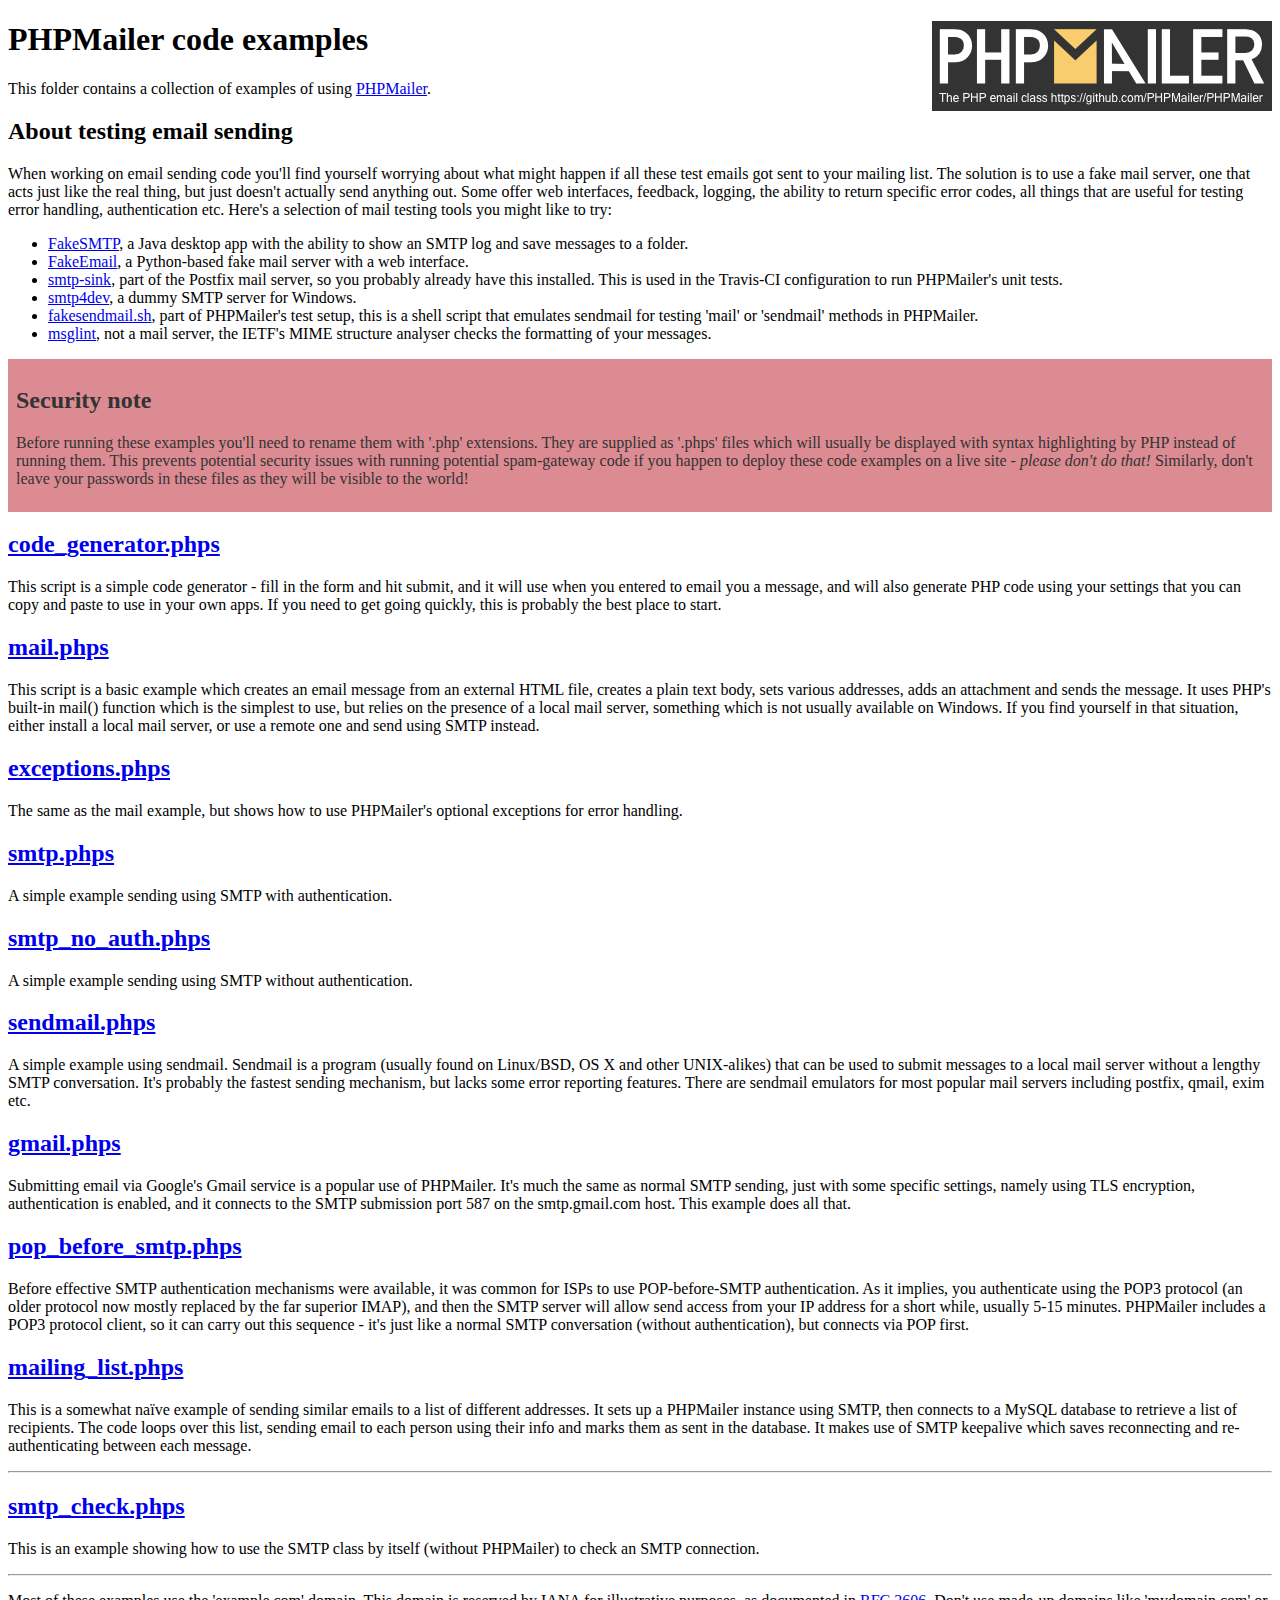
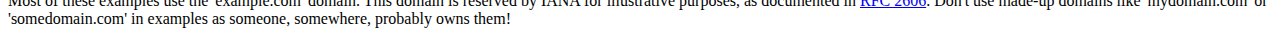
<file: PHPMailer-5.2-stable/examples/index.html>
<!DOCTYPE html>
<html>
<head>
	<meta charset="UTF-8">
	<title>PHPMailer Examples</title>
</head>
<body>
<h1>PHPMailer code examples<a href="https://github.com/PHPMailer/PHPMailer"><img src="images/phpmailer.png" style="float:right; border:0;" alt="PHPMailer logo"></a></h1>
<p>This folder contains a collection of examples of using <a href="https://github.com/PHPMailer/PHPMailer">PHPMailer</a>.</p>
<h2>About testing email sending</h2>
<p>When working on email sending code you'll find yourself worrying about what might happen if all these test emails got sent to your mailing list. The solution is to use a fake mail server, one that acts just like the real thing, but just doesn't actually send anything out. Some offer web interfaces, feedback, logging, the ability to return specific error codes, all things that are useful for testing error handling, authentication etc. Here's a selection of mail testing tools you might like to try:</p>
<ul>
  <li><a href="https://github.com/Nilhcem/FakeSMTP">FakeSMTP</a>, a Java desktop app with the ability to show an SMTP log and save messages to a folder. </li>
  <li><a href="https://github.com/isotoma/FakeEmail">FakeEmail</a>, a Python-based fake mail server with a web interface.</li>
  <li><a href="http://www.postfix.org/smtp-sink.1.html">smtp-sink</a>, part of the Postfix mail server, so you probably already have this installed. This is used in the Travis-CI configuration to run PHPMailer's unit tests.</li>
  <li><a href="http://smtp4dev.codeplex.com">smtp4dev</a>, a dummy SMTP server for Windows.</li>
  <li><a href="https://github.com/PHPMailer/PHPMailer/blob/master/test/fakesendmail.sh">fakesendmail.sh</a>, part of PHPMailer's test setup, this is a shell script that emulates sendmail for testing 'mail' or 'sendmail' methods in PHPMailer.</li>
  <li><a href="http://tools.ietf.org/tools/msglint/">msglint</a>, not a mail server, the IETF's MIME structure analyser checks the formatting of your messages.</li>
</ul>
<div style="padding: 8px; color: #333333; background-color: #dc8b92">
<h2>Security note</h2>
<p>Before running these examples you'll need to rename them with '.php' extensions. They are supplied as '.phps' files which will usually be displayed with syntax highlighting by PHP instead of running them. This prevents potential security issues with running potential spam-gateway code if you happen to deploy these code examples on a live site - <em>please don't do that!</em> Similarly, don't leave your passwords in these files as they will be visible to the world!</p>
</div>
<h2><a href="code_generator.phps">code_generator.phps</a></h2>
<p>This script is a simple code generator - fill in the form and hit submit, and it will use when you entered to email you a message, and will also generate PHP code using your settings that you can copy and paste to use in your own apps. If you need to get going quickly, this is probably the best place to start.</p>
<h2><a href="mail.phps">mail.phps</a></h2>
<p>This script is a basic example which creates an email message from an external HTML file, creates a plain text body, sets various addresses, adds an attachment and sends the message. It uses PHP's built-in mail() function which is the simplest to use, but relies on the presence of a local mail server, something which is not usually available on Windows. If you find yourself in that situation, either install a local mail server, or use a remote one and send using SMTP instead.</p>
<h2><a href="exceptions.phps">exceptions.phps</a></h2>
<p>The same as the mail example, but shows how to use PHPMailer's optional exceptions for error handling.</p>
<h2><a href="smtp.phps">smtp.phps</a></h2>
<p>A simple example sending using SMTP with authentication.</p>
<h2><a href="smtp_no_auth.phps">smtp_no_auth.phps</a></h2>
<p>A simple example sending using SMTP without authentication.</p>
<h2><a href="sendmail.phps">sendmail.phps</a></h2>
<p>A simple example using sendmail. Sendmail is a program (usually found on Linux/BSD, OS X and other UNIX-alikes) that can be used to submit messages to a local mail server without a lengthy SMTP conversation. It's probably the fastest sending mechanism, but lacks some error reporting features. There are sendmail emulators for most popular mail servers including postfix, qmail, exim etc.</p>
<h2><a href="gmail.phps">gmail.phps</a></h2>
<p>Submitting email via Google's Gmail service is a popular use of PHPMailer. It's much the same as normal SMTP sending, just with some specific settings, namely using TLS encryption, authentication is enabled, and it connects to the SMTP submission port 587 on the smtp.gmail.com host. This example does all that.</p>
<h2><a href="pop_before_smtp.phps">pop_before_smtp.phps</a></h2>
<p>Before effective SMTP authentication mechanisms were available, it was common for ISPs to use POP-before-SMTP authentication. As it implies, you authenticate using the POP3 protocol (an older protocol now mostly replaced by the far superior IMAP), and then the SMTP server will allow send access from your IP address for a short while, usually 5-15 minutes. PHPMailer includes a POP3 protocol client, so it can carry out this sequence - it's just like a normal SMTP conversation (without authentication), but connects via POP first.</p>
<h2><a href="mailing_list.phps">mailing_list.phps</a></h2>
<p>This is a somewhat naïve example of sending similar emails to a list of different addresses. It sets up a PHPMailer instance using SMTP, then connects to a MySQL database to retrieve a list of recipients. The code loops over this list, sending email to each person using their info and marks them as sent in the database. It makes use of SMTP keepalive which saves reconnecting and re-authenticating between each message.</p>
<hr>
<h2><a href="smtp_check.phps">smtp_check.phps</a></h2>
<p>This is an example showing how to use the SMTP class by itself (without PHPMailer) to check an SMTP connection.</p>
<hr>
<p>Most of these examples use the 'example.com' domain. This domain is reserved by IANA for illustrative purposes, as documented in <a href="http://tools.ietf.org/html/rfc2606">RFC 2606</a>. Don't use made-up domains like 'mydomain.com' or 'somedomain.com' in examples as someone, somewhere, probably owns them!</p>
</body>
</html>
</file>
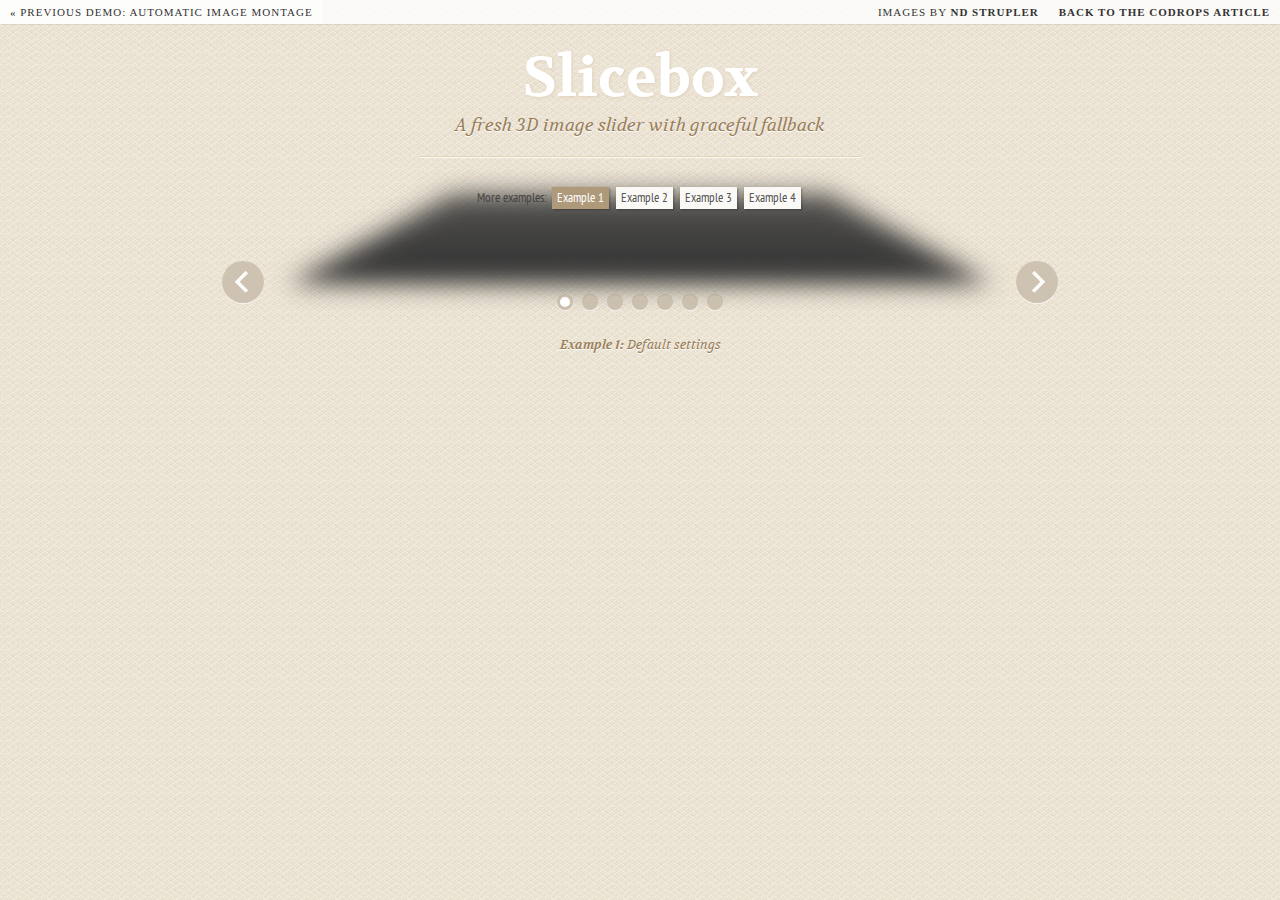
<file: Slicebox/Slicebox/index.html>
<!DOCTYPE html>
<html lang="en">
    <head>
        <title>Slicebox - 3D Image Slider</title>
		<meta charset="UTF-8" />
		<meta http-equiv="X-UA-Compatible" content="IE=edge,chrome=1"> 
		<meta name="viewport" content="width=device-width, initial-scale=1.0"> 
        <meta name="description" content="Slicebox - 3D Image Slider with Fallback" />
        <meta name="keywords" content="jquery, css3, 3d, webkit, fallback, slider, css3, 3d transforms, slices, rotate, box, automatic" />
		<meta name="author" content="Pedro Botelho for Codrops" />
		<link rel="shortcut icon" href="../favicon.ico"> 
        <link rel="stylesheet" type="text/css" href="css/demo.css" />
		<link rel="stylesheet" type="text/css" href="css/slicebox.css" />
		<link rel="stylesheet" type="text/css" href="css/custom.css" />
		<script type="text/javascript" src="js/modernizr.custom.46884.js"></script>
	</head>
	<body>
		<div class="container">

			<div class="codrops-top clearfix">
				<a href="http://tympanus.net/Development/AutomaticImageMontage/"><span>&laquo; Previous Demo: </span>Automatic Image Montage</a>
				<span class="right">
					<a target="_blank" href="http://www.flickr.com/photos/strupler/">Images by <strong>ND Strupler</strong></a>
					<a href="http://tympanus.net/codrops/?p=5657"><strong>Back to the Codrops Article</strong></a>
				</span>
			</div>

			<h1>Slicebox <span>A fresh 3D image slider with graceful fallback</span></h1>
			
			<div class="more">
				<ul id="sb-examples">
					<li>More examples:</li>
					<li class="selected"><a href="index.html">Example 1</a></li>
					<li><a href="index2.html">Example 2</a></li>
					<li><a href="index3.html">Example 3</a></li>
					<li><a href="index4.html">Example 4</a></li>
				</ul>
			</div>

			<div class="wrapper">

				<ul id="sb-slider" class="sb-slider">
					<li>
						<a href="http://www.flickr.com/photos/strupler/2969141180" target="_blank"><img src="images/1.jpg" alt="image1"/></a>
						<div class="sb-description">
							<h3>Creative Lifesaver</h3>
						</div>
					</li>
					<li>
						<a href="http://www.flickr.com/photos/strupler/2968268187" target="_blank"><img src="images/2.jpg" alt="image2"/></a>
						<div class="sb-description">
							<h3>Honest Entertainer</h3>
						</div>
					</li>
					<li>
						<a href="http://www.flickr.com/photos/strupler/2968114825" target="_blank"><img src="images/3.jpg" alt="image1"/></a>
						<div class="sb-description">
							<h3>Brave Astronaut</h3>
						</div>
					</li>
					<li>
						<a href="http://www.flickr.com/photos/strupler/2968122059" target="_blank"><img src="images/4.jpg" alt="image1"/></a>
						<div class="sb-description">
							<h3>Affectionate Decision Maker</h3>
						</div>
					</li>
					<li>
						<a href="http://www.flickr.com/photos/strupler/2969119944" target="_blank"><img src="images/5.jpg" alt="image1"/></a>
						<div class="sb-description">
							<h3>Faithful Investor</h3>
						</div>
					</li>
					<li>
						<a href="http://www.flickr.com/photos/strupler/2968126177" target="_blank"><img src="images/6.jpg" alt="image1"/></a>
						<div class="sb-description">
							<h3>Groundbreaking Artist</h3>
						</div>
					</li>
					<li>
						<a href="http://www.flickr.com/photos/strupler/2968945158" target="_blank"><img src="images/7.jpg" alt="image1"/></a>
						<div class="sb-description">
							<h3>Selfless Philantropist</h3>
						</div>
					</li>
				</ul>

				<div id="shadow" class="shadow"></div>

				<div id="nav-arrows" class="nav-arrows">
					<a href="#">Next</a>
					<a href="#">Previous</a>
				</div>

				<div id="nav-dots" class="nav-dots">
					<span class="nav-dot-current"></span>
					<span></span>
					<span></span>
					<span></span>
					<span></span>
					<span></span>
					<span></span>
				</div>

			</div><!-- /wrapper -->

			<p class="info"><strong>Example 1:</strong> Default settings</p>

		</div>
		<script type="text/javascript" src="http://ajax.googleapis.com/ajax/libs/jquery/1.8.2/jquery.min.js"></script>
		<script type="text/javascript" src="js/jquery.slicebox.js"></script>
		<script type="text/javascript">
			$(function() {

				var Page = (function() {

					var $navArrows = $( '#nav-arrows' ).hide(),
						$navDots = $( '#nav-dots' ).hide(),
						$nav = $navDots.children( 'span' ),
						$shadow = $( '#shadow' ).hide(),
						slicebox = $( '#sb-slider' ).slicebox( {
							onReady : function() {

								$navArrows.show();
								$navDots.show();
								$shadow.show();

							},
							onBeforeChange : function( pos ) {

								$nav.removeClass( 'nav-dot-current' );
								$nav.eq( pos ).addClass( 'nav-dot-current' );

							}
						} ),
						
						init = function() {

							initEvents();
							
						},
						initEvents = function() {

							// add navigation events
							$navArrows.children( ':first' ).on( 'click', function() {

								slicebox.next();
								return false;

							} );

							$navArrows.children( ':last' ).on( 'click', function() {
								
								slicebox.previous();
								return false;

							} );

							$nav.each( function( i ) {
							
								$( this ).on( 'click', function( event ) {
									
									var $dot = $( this );
									
									if( !slicebox.isActive() ) {

										$nav.removeClass( 'nav-dot-current' );
										$dot.addClass( 'nav-dot-current' );
									
									}
									
									slicebox.jump( i + 1 );
									return false;
								
								} );
								
							} );

						};

						return { init : init };

				})();

				Page.init();

			});
		</script>
	</body>
</html>
</file>
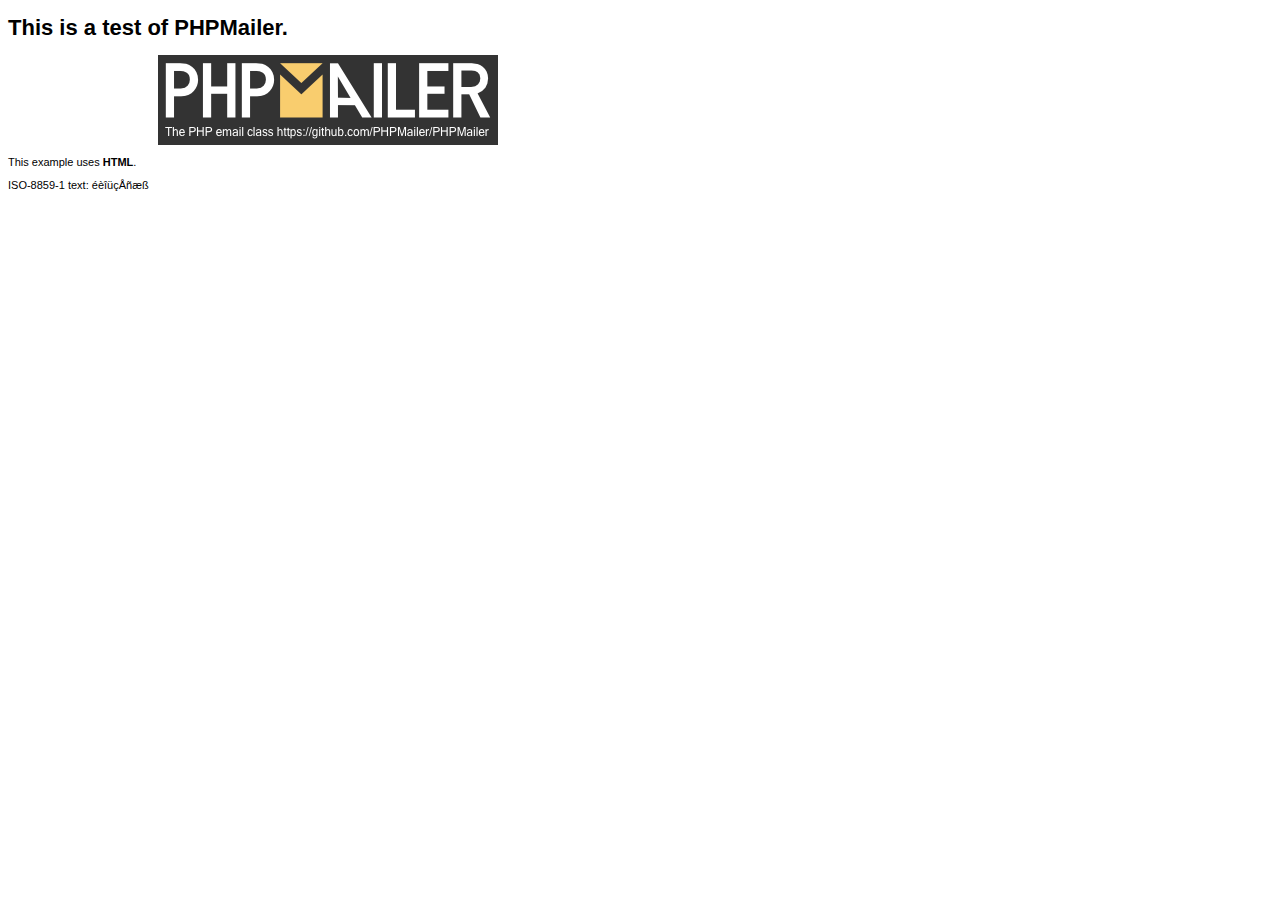
<file: PHPMailer-5.2-stable/examples/contents.html>
<!DOCTYPE HTML PUBLIC "-//W3C//DTD HTML 4.01 Transitional//EN" "http://www.w3.org/TR/html4/loose.dtd">
<html>
<head>
  <meta http-equiv="Content-Type" content="text/html; charset=iso-8859-1">
  <title>PHPMailer Test</title>
</head>
<body>
<div style="width: 640px; font-family: Arial, Helvetica, sans-serif; font-size: 11px;">
  <h1>This is a test of PHPMailer.</h1>
  <div align="center">
    <a href="https://github.com/PHPMailer/PHPMailer/"><img src="images/phpmailer.png" height="90" width="340" alt="PHPMailer rocks"></a>
  </div>
  <p>This example uses <strong>HTML</strong>.</p>
  <p>ISO-8859-1 text: ���������</p>
</div>
</body>
</html>
</file>
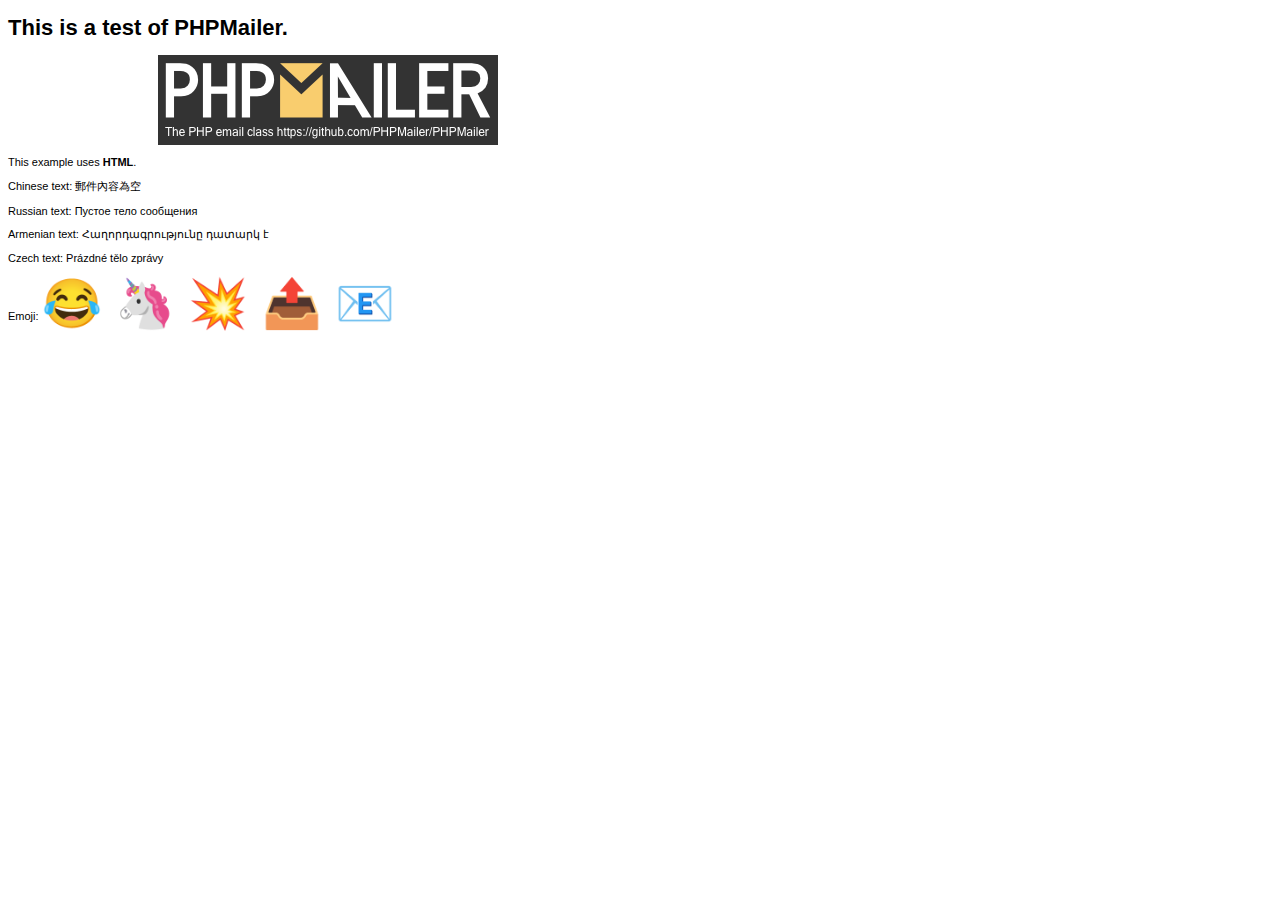
<file: PHPMailer-5.2-stable/examples/contentsutf8.html>
<!DOCTYPE HTML PUBLIC "-//W3C//DTD HTML 4.01 Transitional//EN" "http://www.w3.org/TR/html4/loose.dtd">
<html>
<head>
  <meta http-equiv="Content-Type" content="text/html; charset=utf-8">
  <title>PHPMailer Test</title>
</head>
<body>
<div style="width: 640px; font-family: Arial, Helvetica, sans-serif; font-size: 11px;">
  <h1>This is a test of PHPMailer.</h1>
  <div align="center">
    <a href="https://github.com/PHPMailer/PHPMailer/"><img src="images/phpmailer.png" height="90" width="340" alt="PHPMailer rocks"></a>
  </div>
  <p>This example uses <strong>HTML</strong>.</p>
  <p>Chinese text: 郵件內容為空</p>
  <p>Russian text: Пустое тело сообщения</p>
  <p>Armenian text: Հաղորդագրությունը դատարկ է</p>
  <p>Czech text: Prázdné tělo zprávy</p>
  <p>Emoji: <span style="font-size: 48px">😂 🦄 💥 📤 📧</span></p>
</div>
</body>
</html>
</file>
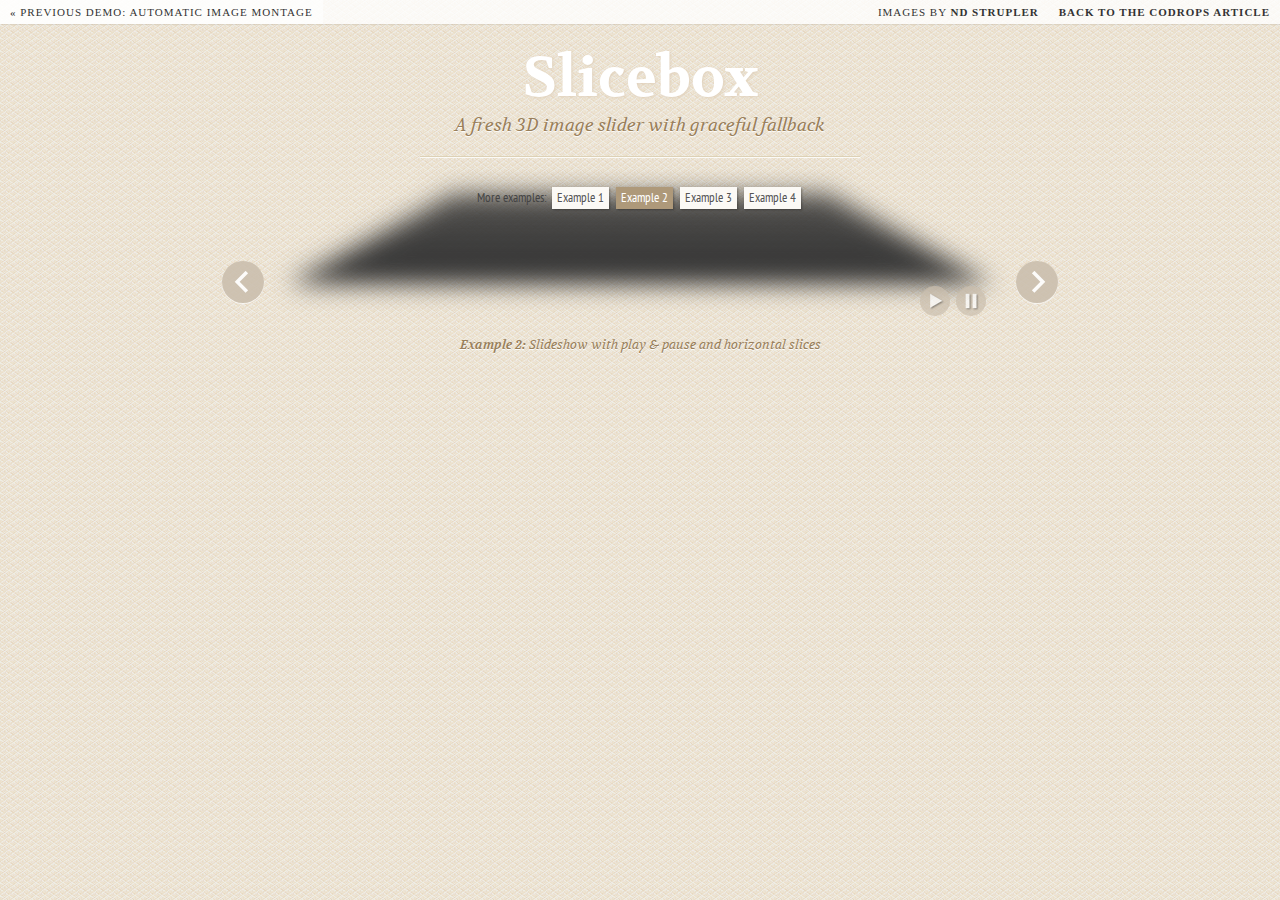
<file: Slicebox/Slicebox/index2.html>
<!DOCTYPE html>
<html lang="en">
    <head>
        <title>Slicebox - 3D Image Slider</title>
		<meta charset="UTF-8" />
		<meta http-equiv="X-UA-Compatible" content="IE=edge,chrome=1"> 
		<meta name="viewport" content="width=device-width, initial-scale=1.0"> 
        <meta name="description" content="Slicebox - 3D Image Slider with Fallback" />
        <meta name="keywords" content="jquery, css3, 3d, webkit, fallback, slider, css3, 3d transforms, slices, rotate, box, automatic" />
		<meta name="author" content="Pedro Botelho for Codrops" />
		<link rel="shortcut icon" href="../favicon.ico"> 
        <link rel="stylesheet" type="text/css" href="css/demo.css" />
		<link rel="stylesheet" type="text/css" href="css/slicebox.css" />
		<link rel="stylesheet" type="text/css" href="css/custom.css" />
		<script type="text/javascript" src="js/modernizr.custom.46884.js"></script>
	</head>
	<body>
		<div class="container">

			<div class="codrops-top clearfix">
				<a href="http://tympanus.net/Development/AutomaticImageMontage/"><span>&laquo; Previous Demo: </span>Automatic Image Montage</a>
				<span class="right">
					<a target="_blank" href="http://www.flickr.com/photos/strupler/">Images by <strong>ND Strupler</strong></a>
					<a href="http://tympanus.net/codrops/?p=5657"><strong>Back to the Codrops Article</strong></a>
				</span>
			</div>

			<h1>Slicebox <span>A fresh 3D image slider with graceful fallback</span></h1>
			
			<div class="more">
				<ul id="sb-examples">
					<li>More examples:</li>
					<li><a href="index.html">Example 1</a></li>
					<li class="selected"><a href="index2.html">Example 2</a></li>
					<li><a href="index3.html">Example 3</a></li>
					<li><a href="index4.html">Example 4</a></li>
				</ul>
			</div>

			<div class="wrapper">

				<ul id="sb-slider" class="sb-slider">
					<li>
						<a href="http://www.flickr.com/photos/strupler/2969141180" target="_blank"><img src="images/1.jpg" alt="image1"/></a>
						<div class="sb-description">
							<h3>Creative Lifesaver</h3>
						</div>
					</li>
					<li>
						<a href="http://www.flickr.com/photos/strupler/2968268187" target="_blank"><img src="images/2.jpg" alt="image2"/></a>
						<div class="sb-description">
							<h3>Honest Entertainer</h3>
						</div>
					</li>
					<li>
						<a href="http://www.flickr.com/photos/strupler/2968114825" target="_blank"><img src="images/3.jpg" alt="image1"/></a>
						<div class="sb-description">
							<h3>Brave Astronaut</h3>
						</div>
					</li>
					<li>
						<a href="http://www.flickr.com/photos/strupler/2968122059" target="_blank"><img src="images/4.jpg" alt="image1"/></a>
						<div class="sb-description">
							<h3>Affectionate Decision Maker</h3>
						</div>
					</li>
					<li>
						<a href="http://www.flickr.com/photos/strupler/2969119944" target="_blank"><img src="images/5.jpg" alt="image1"/></a>
						<div class="sb-description">
							<h3>Faithful Investor</h3>
						</div>
					</li>
					<li>
						<a href="http://www.flickr.com/photos/strupler/2968126177" target="_blank"><img src="images/6.jpg" alt="image1"/></a>
						<div class="sb-description">
							<h3>Groundbreaking Artist</h3>
						</div>
					</li>
					<li>
						<a href="http://www.flickr.com/photos/strupler/2968945158" target="_blank"><img src="images/7.jpg" alt="image1"/></a>
						<div class="sb-description">
							<h3>Selfless Philantropist</h3>
						</div>
					</li>
				</ul>

				<div id="shadow" class="shadow"></div>

				<div id="nav-arrows" class="nav-arrows">
					<a href="#">Next</a>
					<a href="#">Previous</a>
				</div>

				<div id="nav-options" class="nav-options">
					<span id="navPlay">Play</span>
					<span id="navPause">Pause</span>
				</div>

			</div><!-- /wrapper -->

			<p class="info"><strong>Example 2:</strong> Slideshow with play &amp; pause and horizontal slices</p>

		</div>
		<script type="text/javascript" src="http://ajax.googleapis.com/ajax/libs/jquery/1.8.2/jquery.min.js"></script>
		<script type="text/javascript" src="js/jquery.slicebox.js"></script>
		<script type="text/javascript">
			$(function() {
				
				var Page = (function() {

					var $navArrows = $( '#nav-arrows' ).hide(),
						$navOptions = $( '#nav-options' ).hide(),
						$shadow = $( '#shadow' ).hide(),
						slicebox = $( '#sb-slider' ).slicebox( {
							onReady : function() {

								$navArrows.show();
								$navOptions.show();
								$shadow.show();

							},
							orientation : 'h',
							cuboidsCount : 3
						} ),
						
						init = function() {

							initEvents();
							
						},
						initEvents = function() {

							// add navigation events
							$navArrows.children( ':first' ).on( 'click', function() {

								slicebox.next();
								return false;

							} );

							$navArrows.children( ':last' ).on( 'click', function() {
								
								slicebox.previous();
								return false;

							} );

							$( '#navPlay' ).on( 'click', function() {
								
								slicebox.play();
								return false;

							} );

							$( '#navPause' ).on( 'click', function() {
								
								slicebox.pause();
								return false;

							} );

						};

						return { init : init };

				})();

				Page.init();

			});
		</script>
	</body>
</html>
</file>
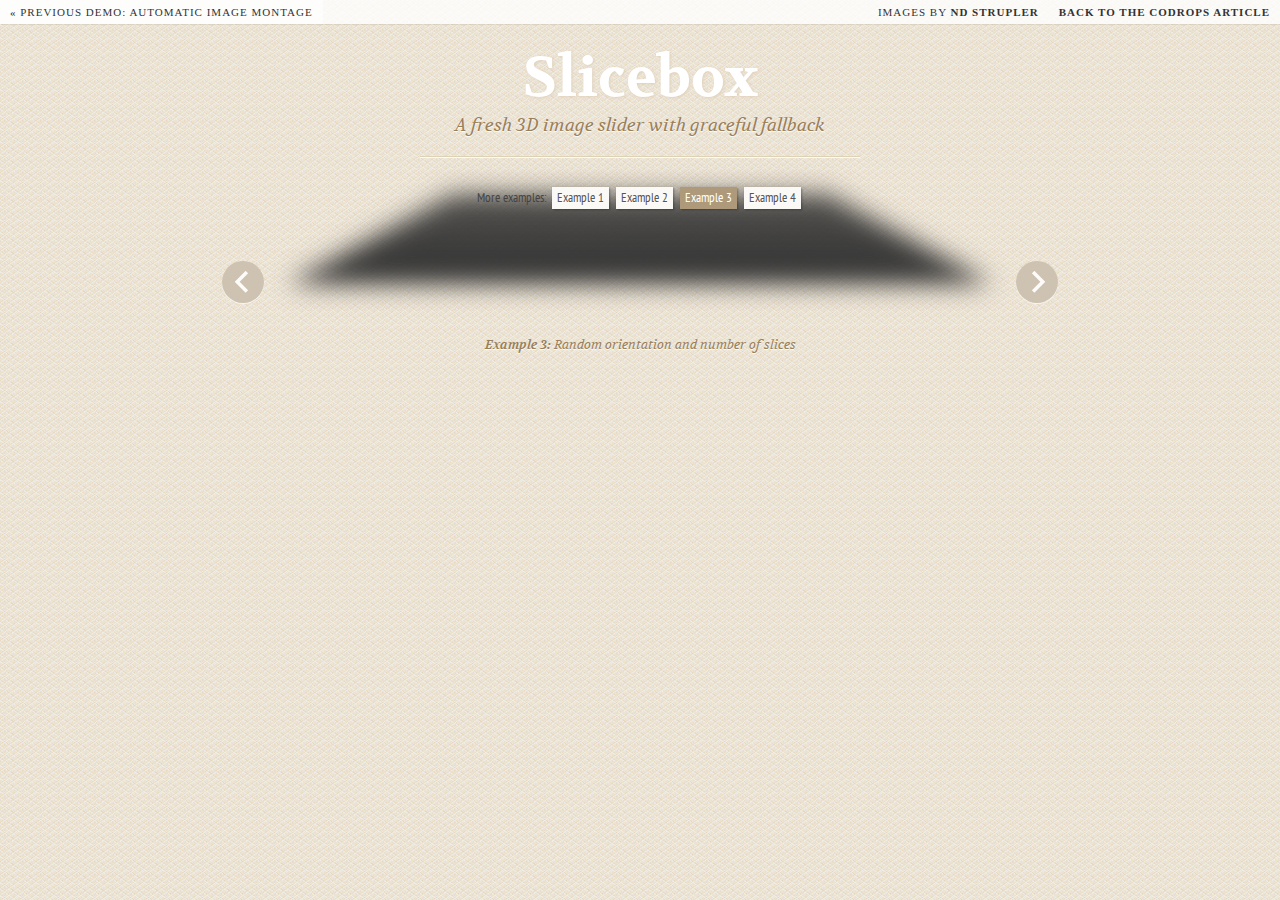
<file: Slicebox/Slicebox/index3.html>
<!DOCTYPE html>
<html lang="en">
    <head>
        <title>Slicebox - 3D Image Slider</title>
		<meta charset="UTF-8" />
		<meta http-equiv="X-UA-Compatible" content="IE=edge,chrome=1"> 
		<meta name="viewport" content="width=device-width, initial-scale=1.0"> 
        <meta name="description" content="Slicebox - 3D Image Slider with Fallback" />
        <meta name="keywords" content="jquery, css3, 3d, webkit, fallback, slider, css3, 3d transforms, slices, rotate, box, automatic" />
		<meta name="author" content="Pedro Botelho for Codrops" />
		<link rel="shortcut icon" href="../favicon.ico"> 
        <link rel="stylesheet" type="text/css" href="css/demo.css" />
		<link rel="stylesheet" type="text/css" href="css/slicebox.css" />
		<link rel="stylesheet" type="text/css" href="css/custom.css" />
		<script type="text/javascript" src="js/modernizr.custom.46884.js"></script>
	</head>
	<body>
		<div class="container">

			<div class="codrops-top clearfix">
				<a href="http://tympanus.net/Development/AutomaticImageMontage/"><span>&laquo; Previous Demo: </span>Automatic Image Montage</a>
				<span class="right">
					<a target="_blank" href="http://www.flickr.com/photos/strupler/">Images by <strong>ND Strupler</strong></a>
					<a href="http://tympanus.net/codrops/?p=5657"><strong>Back to the Codrops Article</strong></a>
				</span>
			</div>

			<h1>Slicebox <span>A fresh 3D image slider with graceful fallback</span></h1>
			
			<div class="more">
				<ul id="sb-examples">
					<li>More examples:</li>
					<li><a href="index.html">Example 1</a></li>
					<li><a href="index2.html">Example 2</a></li>
					<li class="selected"><a href="index3.html">Example 3</a></li>
					<li><a href="index4.html">Example 4</a></li>
				</ul>
			</div>

			<div class="wrapper">

				<ul id="sb-slider" class="sb-slider">
					<li>
						<a href="http://www.flickr.com/photos/strupler/2969141180" target="_blank"><img src="images/1.jpg" alt="image1"/></a>
						<div class="sb-description">
							<h3>Creative Lifesaver</h3>
						</div>
					</li>
					<li>
						<a href="http://www.flickr.com/photos/strupler/2968268187" target="_blank"><img src="images/2.jpg" alt="image2"/></a>
						<div class="sb-description">
							<h3>Honest Entertainer</h3>
						</div>
					</li>
					<li>
						<a href="http://www.flickr.com/photos/strupler/2968114825" target="_blank"><img src="images/3.jpg" alt="image1"/></a>
						<div class="sb-description">
							<h3>Brave Astronaut</h3>
						</div>
					</li>
					<li>
						<a href="http://www.flickr.com/photos/strupler/2968122059" target="_blank"><img src="images/4.jpg" alt="image1"/></a>
						<div class="sb-description">
							<h3>Affectionate Decision Maker</h3>
						</div>
					</li>
					<li>
						<a href="http://www.flickr.com/photos/strupler/2969119944" target="_blank"><img src="images/5.jpg" alt="image1"/></a>
						<div class="sb-description">
							<h3>Faithful Investor</h3>
						</div>
					</li>
					<li>
						<a href="http://www.flickr.com/photos/strupler/2968126177" target="_blank"><img src="images/6.jpg" alt="image1"/></a>
						<div class="sb-description">
							<h3>Groundbreaking Artist</h3>
						</div>
					</li>
					<li>
						<a href="http://www.flickr.com/photos/strupler/2968945158" target="_blank"><img src="images/7.jpg" alt="image1"/></a>
						<div class="sb-description">
							<h3>Selfless Philantropist</h3>
						</div>
					</li>
				</ul>

				<div id="shadow" class="shadow"></div>

				<div id="nav-arrows" class="nav-arrows">
					<a href="#">Next</a>
					<a href="#">Previous</a>
				</div>

			</div><!-- /wrapper -->

			<p class="info"><strong>Example 3:</strong> Random orientation and number of slices</p>

		</div>
		<script type="text/javascript" src="http://ajax.googleapis.com/ajax/libs/jquery/1.8.2/jquery.min.js"></script>
		<script type="text/javascript" src="js/jquery.slicebox.js"></script>
		<script type="text/javascript">
			$(function() {
				
				var Page = (function() {

					var $navArrows = $( '#nav-arrows' ).hide(),
						$shadow = $( '#shadow' ).hide(),
						slicebox = $( '#sb-slider' ).slicebox( {
							onReady : function() {

								$navArrows.show();
								$shadow.show();

							},
							orientation : 'r',
							cuboidsRandom : true
						} ),
						
						init = function() {

							initEvents();
							
						},
						initEvents = function() {

							// add navigation events
							$navArrows.children( ':first' ).on( 'click', function() {

								slicebox.next();
								return false;

							} );

							$navArrows.children( ':last' ).on( 'click', function() {
								
								slicebox.previous();
								return false;

							} );

						};

						return { init : init };

				})();

				Page.init();

			});
		</script>
	</body>
</html>
</file>
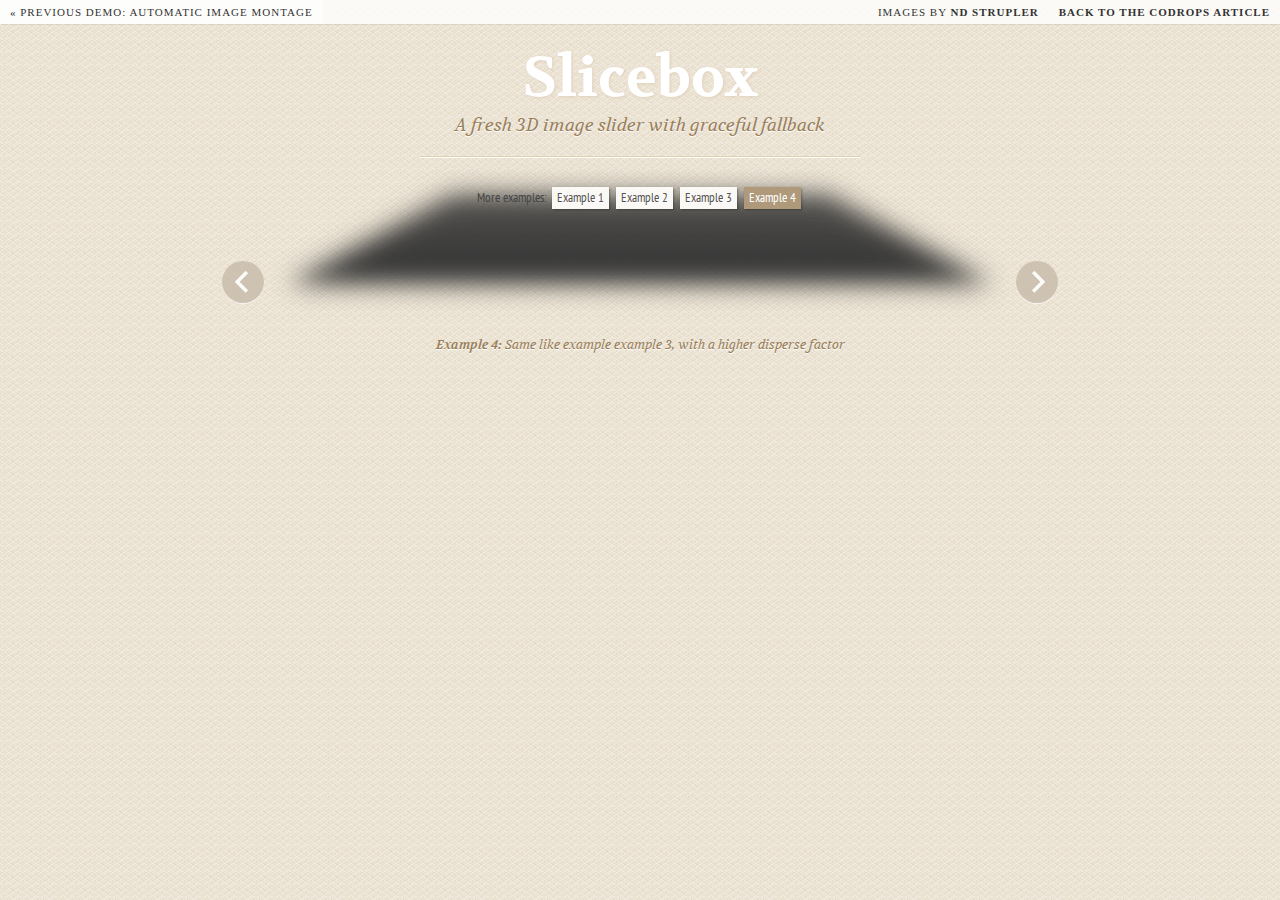
<file: Slicebox/Slicebox/index4.html>
<!DOCTYPE html>
<html lang="en">
    <head>
        <title>Slicebox - 3D Image Slider</title>
		<meta charset="UTF-8" />
		<meta http-equiv="X-UA-Compatible" content="IE=edge,chrome=1"> 
		<meta name="viewport" content="width=device-width, initial-scale=1.0"> 
        <meta name="description" content="Slicebox - 3D Image Slider with Fallback" />
        <meta name="keywords" content="jquery, css3, 3d, webkit, fallback, slider, css3, 3d transforms, slices, rotate, box, automatic" />
		<meta name="author" content="Pedro Botelho for Codrops" />
		<link rel="shortcut icon" href="../favicon.ico"> 
        <link rel="stylesheet" type="text/css" href="css/demo.css" />
		<link rel="stylesheet" type="text/css" href="css/slicebox.css" />
		<link rel="stylesheet" type="text/css" href="css/custom.css" />
		<script type="text/javascript" src="js/modernizr.custom.46884.js"></script>
	</head>
	<body>
		<div class="container">

			<div class="codrops-top clearfix">
				<a href="http://tympanus.net/Development/AutomaticImageMontage/"><span>&laquo; Previous Demo: </span>Automatic Image Montage</a>
				<span class="right">
					<a target="_blank" href="http://www.flickr.com/photos/strupler/">Images by <strong>ND Strupler</strong></a>
					<a href="http://tympanus.net/codrops/?p=5657"><strong>Back to the Codrops Article</strong></a>
				</span>
			</div>

			<h1>Slicebox <span>A fresh 3D image slider with graceful fallback</span></h1>
			
			<div class="more">
				<ul id="sb-examples">
					<li>More examples:</li>
					<li><a href="index.html">Example 1</a></li>
					<li><a href="index2.html">Example 2</a></li>
					<li><a href="index3.html">Example 3</a></li>
					<li class="selected"><a href="index4.html">Example 4</a></li>
				</ul>
			</div>

			<div class="wrapper">

				<ul id="sb-slider" class="sb-slider">
					<li>
						<a href="http://www.flickr.com/photos/strupler/2969141180" target="_blank"><img src="images/1.jpg" alt="image1"/></a>
						<div class="sb-description">
							<h3>Creative Lifesaver</h3>
						</div>
					</li>
					<li>
						<a href="http://www.flickr.com/photos/strupler/2968268187" target="_blank"><img src="images/2.jpg" alt="image2"/></a>
						<div class="sb-description">
							<h3>Honest Entertainer</h3>
						</div>
					</li>
					<li>
						<a href="http://www.flickr.com/photos/strupler/2968114825" target="_blank"><img src="images/3.jpg" alt="image1"/></a>
						<div class="sb-description">
							<h3>Brave Astronaut</h3>
						</div>
					</li>
					<li>
						<a href="http://www.flickr.com/photos/strupler/2968122059" target="_blank"><img src="images/4.jpg" alt="image1"/></a>
						<div class="sb-description">
							<h3>Affectionate Decision Maker</h3>
						</div>
					</li>
					<li>
						<a href="http://www.flickr.com/photos/strupler/2969119944" target="_blank"><img src="images/5.jpg" alt="image1"/></a>
						<div class="sb-description">
							<h3>Faithful Investor</h3>
						</div>
					</li>
					<li>
						<a href="http://www.flickr.com/photos/strupler/2968126177" target="_blank"><img src="images/6.jpg" alt="image1"/></a>
						<div class="sb-description">
							<h3>Groundbreaking Artist</h3>
						</div>
					</li>
					<li>
						<a href="http://www.flickr.com/photos/strupler/2968945158" target="_blank"><img src="images/7.jpg" alt="image1"/></a>
						<div class="sb-description">
							<h3>Selfless Philantropist</h3>
						</div>
					</li>
				</ul>

				<div id="shadow" class="shadow"></div>

				<div id="nav-arrows" class="nav-arrows">
					<a href="#">Next</a>
					<a href="#">Previous</a>
				</div>

			</div><!-- /wrapper -->
			<p class="info"><strong>Example 4:</strong> Same like example example 3, with a higher disperse factor</p>

		</div>
		<script type="text/javascript" src="http://ajax.googleapis.com/ajax/libs/jquery/1.8.2/jquery.min.js"></script>
		<script type="text/javascript" src="js/jquery.slicebox.js"></script>
		<script type="text/javascript">
			$(function() {
				
				var Page = (function() {

					var $navArrows = $( '#nav-arrows' ).hide(),
						$shadow = $( '#shadow' ).hide(),
						slicebox = $( '#sb-slider' ).slicebox( {
							onReady : function() {

								$navArrows.show();
								$shadow.show();

							},
							orientation : 'r',
							cuboidsRandom : true,
							disperseFactor : 30
						} ),
						
						init = function() {

							initEvents();
							
						},
						initEvents = function() {

							// add navigation events
							$navArrows.children( ':first' ).on( 'click', function() {

								slicebox.next();
								return false;

							} );

							$navArrows.children( ':last' ).on( 'click', function() {
								
								slicebox.previous();
								return false;

							} );

						};

						return { init : init };

				})();

				Page.init();

			});
		</script>
	</body>
</html>
</file>
<file: Slicebox/Slicebox/css/demo.css>
@import url(http://fonts.googleapis.com/css?family=PT+Sans+Narrow|Volkhov:400italic,700);

*,
*:after,
*:before {
	-webkit-box-sizing: border-box;
	-moz-box-sizing: border-box;
	box-sizing: border-box;
	padding: 0;
	margin: 0;
}

/* Clearfix hack by Nicolas Gallagher: http://nicolasgallagher.com/micro-clearfix-hack/ */
.clearfix:after {
	content: "";
	display: table;
	clear: both;
}

/* General Demo Style */
body {
	background: #e4ebe9 url(../images/fancy_deboss.png) repeat top left;
	color: #444;
	font-family: "PT Sans Narrow", Arial, sans-serif;
	font-size: 13px;
	font-weight: 400;
    -webkit-font-smoothing: antialiased;
    overflow-x: hidden;
    min-width: 320px;
}

a {
	color: #000;
	text-decoration: none;
}

h1, h2, h5 {
	margin: 20px 20px 30px 20px;
	font-size: 56px;
	color: #fff;
	font-family: "Volkhov", serif;
	text-align: center;
	font-weight: 700;
	text-shadow: 1px 1px 3px #e0d1bc;
}

h1 span, h5 {
	font-size: 18px;
	display: block;
	font-style: italic;
	color: #997f5a;
	font-weight: 400;
	text-shadow: 0px 1px 1px #fff;
}

.wrapper {
	position: relative;
	max-width: 840px;
	width: 100%;
	padding: 0 50px;
	margin: 0 auto;
}

/* Header Style */
.codrops-top {
	line-height: 24px;
	font-size: 11px;
	background: #fff;
	background: rgba(255, 255, 255, 0.8);
	text-transform: uppercase;
	z-index: 9999;
	position: relative;
	font-family: Cambria, Georgia, serif;
	box-shadow: 1px 0px 2px rgba(0,0,0,0.2);
}

.codrops-top a {
	padding: 0px 10px;
	letter-spacing: 1px;
	color: #333;
	display: inline-block;
}

.codrops-top a:hover {
	background: rgba(255,255,255,0.6);
}

.codrops-top span.right {
	float: right;
}

.codrops-top span.right a {
	float: left;
	display: block;
}

/* More examples buttons */

.more {
	position: relative;
	clear: both;
	padding: 20px;
}

.more:before {
	content: "";
	position: absolute;
	background-color: #ddd1b6;
	box-shadow: 0 1px 0 rgba(255,255,255,0.8);
	height: 1px;
	width: 440px;
	left: 50%;
	margin-left: -220px;
	top: -10px;
}

.more ul {
	display: block;
	height: 32px;
	text-align: center;
}

.more ul li {
	display: inline-block;
	line-height: 24px;
}

.more ul li.selected a,
.more ul li.selected a:hover {
	background: #ae997a;
	color: #fff;
	text-shadow: none;
}

.more ul li a {
	text-shadow: 1px 1px 1px #fff;
	color: #555;
	background: #fbf9f5;
	padding: 2px 5px;
	margin: 0 2px;
	line-height: 18px;
	display: inline-block;
	box-shadow: 1px 1px 2px rgba(0,0,0,0.3);
}

.more ul li a:hover {
	background: #8c795d;
	color: #fff;
	text-shadow: none;
}

p.info {
	font-family: "Volkhov", serif;
	font-style: italic;
	color: #997f5a;
	text-shadow: 0 1px 0 rgba(255, 255, 255, 0.9);
	padding: 20px;
	display: block;
	clear: both;
	text-align: center;
	width: 100%;
	max-wdith: 440px;
	margin: 0 auto;
}
</file>
<file: Slicebox/Slicebox/css/slicebox.css>
/* Slicebox Style */
.sb-slider {
	margin: 10px auto;
	position: relative;
	overflow: hidden;
	width: 100%;
	list-style-type: none;
	padding: 0;
}

.sb-slider li {
	margin: 0;
	padding: 0;
	display: none;
}

.sb-slider li > a {
	outline: none;
}

.sb-slider li > a img {
	border: none;
}

.sb-slider img {
	max-width: 100%;
	display: block;
}

.sb-description {
	padding: 20px;
	bottom: 10px;
	left: 10px;
	right: 10px;
	z-index: 1000;
	position: absolute;
	background: #CBBFAE;
	background: rgba(190,176,155, 0.4);
	border-left: 4px solid rgba(255,255,255,0.7);
	-ms-filter:"progid:DXImageTransform.Microsoft.Alpha(Opacity=0)";
	filter: alpha(opacity=0);	
	opacity: 0;
	color: #fff;

	-webkit-transition: all 200ms;
	-moz-transition: all 200ms;
	-o-transition: all 200ms;
	-ms-transition: all 200ms;
	transition: all 200ms;
}

.sb-slider li.sb-current .sb-description {
	-ms-filter:"progid:DXImageTransform.Microsoft.Alpha(Opacity=80)";
	filter: alpha(opacity=80);	
	opacity: 1;
}

.sb-slider li.sb-current .sb-description:hover {
	-ms-filter:"progid:DXImageTransform.Microsoft.Alpha(Opacity=99)";
	filter: alpha(opacity=99);	
	background: rgba(190,176,155, 0.7);
}

.sb-perspective {
	position: relative;
}

.sb-perspective > div {
	position: absolute;

	-webkit-transform-style: preserve-3d;
	-moz-transform-style: preserve-3d;
	-o-transform-style: preserve-3d;
	-ms-transform-style: preserve-3d;
	transform-style: preserve-3d;

	-webkit-backface-visibility : hidden;
	-moz-backface-visibility : hidden;
	-o-backface-visibility : hidden;
	-ms-backface-visibility : hidden;
	backface-visibility : hidden;
}

.sb-side {
	margin: 0;
	display: block;
	position: absolute;

	-moz-backface-visibility : hidden;

	-webkit-transform-style: preserve-3d;
	-moz-transform-style: preserve-3d;
	-o-transform-style: preserve-3d;
	-ms-transform-style: preserve-3d;
	transform-style: preserve-3d;
}
</file>
<file: Slicebox/Slicebox/css/custom.css>
.shadow {
	width: 100%;
	height: 168px;
	position: relative;
	margin-top: -110px;
	background: transparent url(../images/shadow.png) no-repeat bottom center;
	background-size: 100% 100%; /* stretches it */
	z-index: -1;
	display: none;
}

.sb-description h3 {
	font-size: 20px;
	text-shadow: 1px 1px 1px rgba(0,0,0,0.3);
}

.sb-description h3 a {
	color: #4a3c27;
	text-shadow: 0 1px 1px rgba(255,255,255,0.5);
}

.nav-arrows {
	display: none;
}

.nav-arrows a {
	width: 42px;
	height: 42px;
	background: #cbbfae url(../images/nav.png) no-repeat top left;
	position: absolute;
	top: 50%;
	left: 2px;
	text-indent: -9000px;
	cursor: pointer;
	margin-top: -21px;
	opacity: 0.9;
	border-radius: 50%;
	box-shadow: 0 1px 1px rgba(255,255,255,0.8);
}

.nav-arrows a:first-child{
	left: auto;
	right: 2px;
	background-position: top right;
}

.nav-arrows a:hover {
	opacity: 1;
}

.nav-dots {
	text-align: center;
	position: absolute;
	bottom: -5px;
	height: 30px;
	width: 100%;
	left: 0;
	display: none;
}

.nav-dots span {
	display: inline-block;
	width: 16px;
	height: 16px;
	border-radius: 50%;
	margin: 3px;
	background: #cbbfae;
	cursor: pointer;
	box-shadow: 
		0 1px 1px rgba(255,255,255,0.6), 
		inset 0 1px 1px rgba(0,0,0,0.1);
}

.nav-dots span.nav-dot-current {
	box-shadow: 
		0 1px 1px rgba(255,255,255,0.6), 
		inset 0 1px 1px rgba(0,0,0,0.1), 
		inset 0 0 0 3px #cbbfae,
		inset 0 0 0 8px #fff;
}

.nav-options {
	width: 70px;
	height: 30px;
	position: absolute;
	right: 70px;
	bottom: 0px;
	display: none;
}

.nav-options span {
	width: 30px;
	height: 30px;
	background: #cbbfae url(../images/options.png) no-repeat top left;
	text-indent: -9000px;
	cursor: pointer;
	opacity: 0.7;
	display: inline-block;
	border-radius: 50%;
}

.nav-options span:first-child{
	background-position: -30px 0px;
	margin-right: 3px;
}

.nav-options span:hover {
	opacity: 1;
}
</file>
